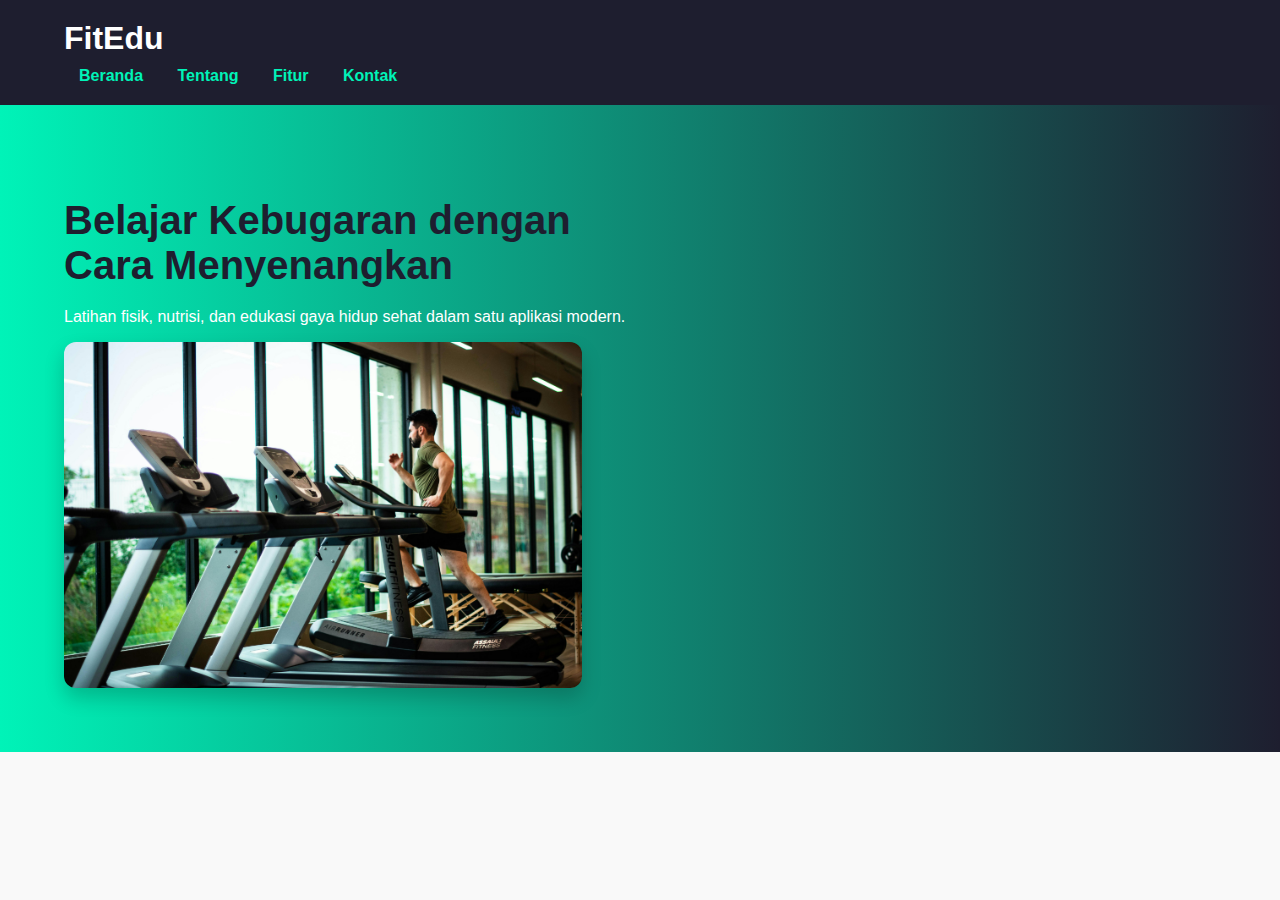
<file: index.html>
<!-- index.html -->
<!DOCTYPE html>
<html lang="id">
<head>
  <meta charset="UTF-8">
  <meta name="viewport" content="width=device-width, initial-scale=1.0">
  <title>FitEdu - Belajar Sehat</title>
  <link rel="stylesheet" href="style/main.css">
</head>
<body>
  <header class="header">
    <div class="container">
      <h1>FitEdu</h1>
      <nav>
        <a href="index.html">Beranda</a>
        <a href="about.html">Tentang</a>
        <a href="features.html">Fitur</a>
        <a href="contact.html">Kontak</a>
      </nav>
    </div>
  </header>

  <section class="hero">
    <div class="container">
      <div class="hero-text">
        <h2>Belajar Kebugaran dengan Cara Menyenangkan</h2>
        <p>Latihan fisik, nutrisi, dan edukasi gaya hidup sehat dalam satu aplikasi modern.</p>
      </div>
      <img src="assets/images/gym-main.jpeg" alt="FitEdu Gym">
    </div>
  </section>

  <script>
    alert("Selamat datang di FitEdu - Belajar Sehat!");
    setTimeout(() => {
      alert("Promo: Diskon 50% untuk pendaftar minggu ini!");
    }, 3000);
  </script>
</body>
</html>
</file>
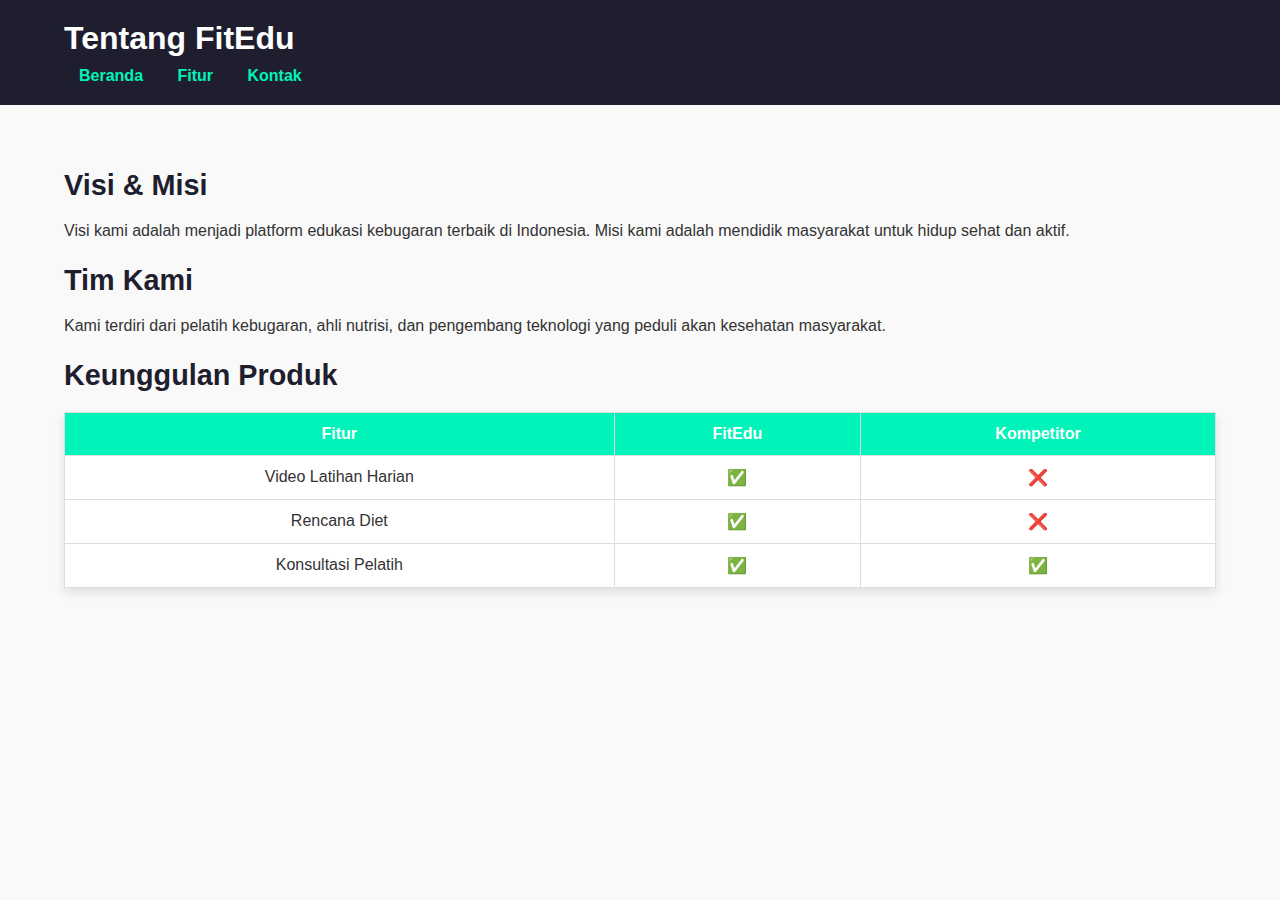
<file: about.html>
<!-- about.html -->
<!DOCTYPE html>
<html lang="id">
<head>
  <meta charset="UTF-8">
  <title>Tentang - FitEdu</title>
  <link rel="stylesheet" href="style/main.css">
</head>
<body>
  <header class="header">
    <div class="container">
      <h1>Tentang FitEdu</h1>
      <nav>
        <a href="index.html">Beranda</a>
        <a href="features.html">Fitur</a>
        <a href="contact.html">Kontak</a>
      </nav>
    </div>
  </header>

  <main class="container">
    <section>
      <h2>Visi & Misi</h2>
      <p>Visi kami adalah menjadi platform edukasi kebugaran terbaik di Indonesia. Misi kami adalah mendidik masyarakat untuk hidup sehat dan aktif.</p>
    </section>

    <section>
      <h2>Tim Kami</h2>
      <p>Kami terdiri dari pelatih kebugaran, ahli nutrisi, dan pengembang teknologi yang peduli akan kesehatan masyarakat.</p>
    </section>

    <section>
      <h2>Keunggulan Produk</h2>
      <table>
        <tr>
          <th>Fitur</th><th>FitEdu</th><th>Kompetitor</th>
        </tr>
        <tr>
          <td>Video Latihan Harian</td><td>✅</td><td>❌</td>
        </tr>
        <tr>
          <td>Rencana Diet</td><td>✅</td><td>❌</td>
        </tr>
        <tr>
          <td>Konsultasi Pelatih</td><td>✅</td><td>✅</td>
        </tr>
      </table>
    </section>
  </main>
</body>
</html>
</file>
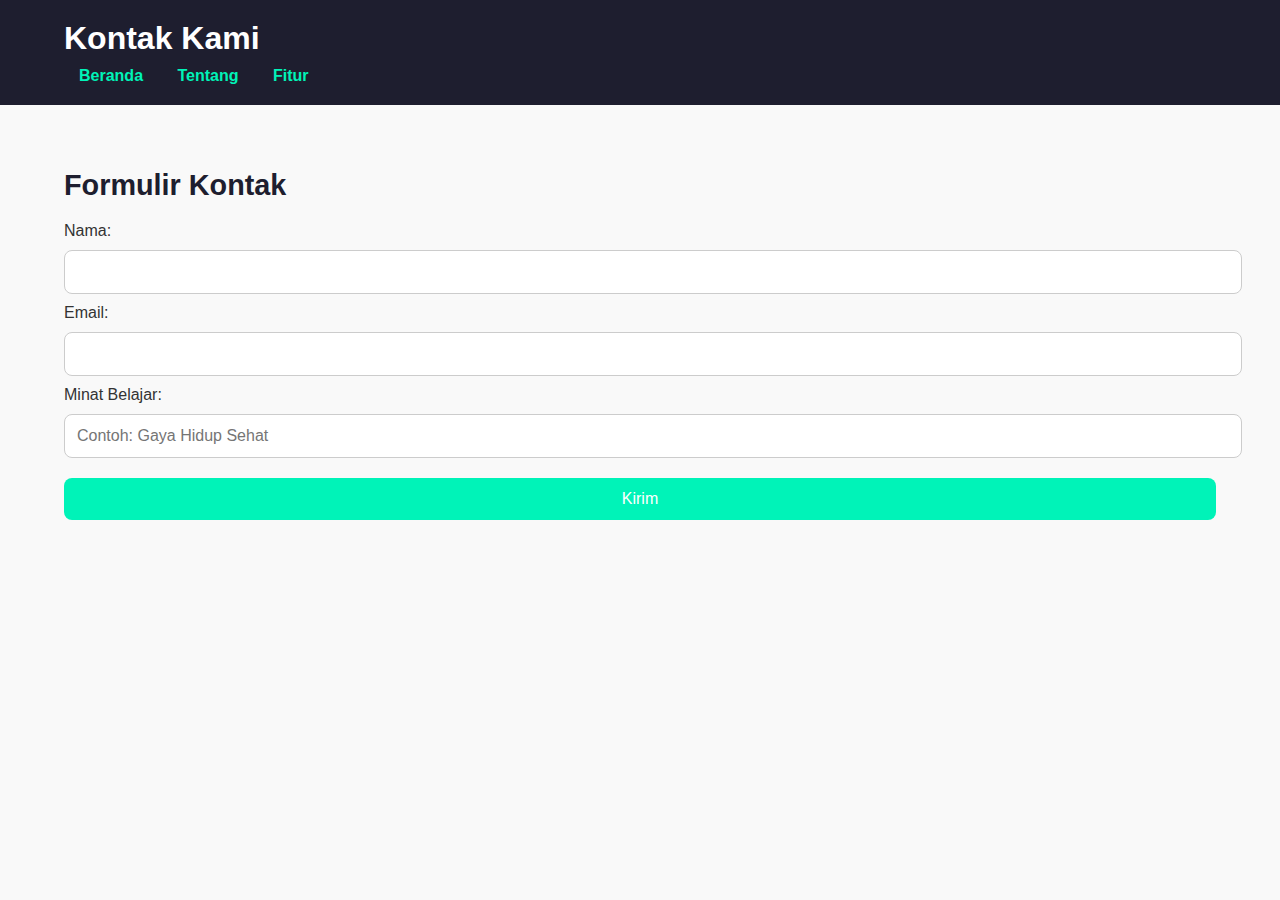
<file: contact.html>
<!-- contact.html -->
<!DOCTYPE html>
<html lang="id">
<head>
  <meta charset="UTF-8">
  <title>Kontak - FitEdu</title>
  <link rel="stylesheet" href="style/main.css">
</head>
<body>
  <header class="header">
    <div class="container">
      <h1>Kontak Kami</h1>
      <nav>
        <a href="index.html">Beranda</a>
        <a href="about.html">Tentang</a>
        <a href="features.html">Fitur</a>
      </nav>
    </div>
  </header>

  <main class="container">
    <section>
      <h2>Formulir Kontak</h2>
      <form onsubmit="return showAlert()">
        <label for="nama">Nama:</label>
        <input type="text" id="nama" name="nama" required>

        <label for="email">Email:</label>
        <input type="email" id="email" name="email" required>

        <label for="minat">Minat Belajar:</label>
        <input type="text" id="minat" name="minat" placeholder="Contoh: Gaya Hidup Sehat" required>

        <button type="submit">Kirim</button>
      </form>
    </section>
  </main>

  <script>
    function showAlert() {
      alert("Pesan anda terkirim!");
      return false;
    }
  </script>
</body>
</html>
</file>
<file: style/main.css>
body {
    margin: 0;
    font-family: 'Segoe UI', Tahoma, Geneva, Verdana, sans-serif;
    background-color: #f9f9f9;
    color: #333;
  }
  
  .container {
    width: 90%;
    max-width: 1200px;
    margin: 0 auto;
  }
  
  .header {
    background-color: #1e1e2f;
    padding: 20px 0;
    color: white;
  }
  
  .header h1 {
    margin: 0;
    font-size: 2rem;
  }
  
  nav {
    margin-top: 10px;
  }
  
  nav a {
    color: #00f3b8;
    margin: 0 15px;
    text-decoration: none;
    font-weight: bold;
    transition: color 0.3s ease;
  }
  
  nav a:hover {
    color: #ffffff;
  }
  
  .hero {
    display: flex;
    align-items: center;
    justify-content: space-between;
    padding: 60px 0;
    background: linear-gradient(90deg, #00f3b8 0%, #1e1e2f 100%);
    color: white;
  }
  
  .hero-text {
    max-width: 50%;
  }
  
  .hero-text h2 {
    font-size: 2.5rem;
    margin-bottom: 20px;
  }
  
  .hero img {
    width: 45%;
    border-radius: 12px;
    box-shadow: 0 10px 20px rgba(0,0,0,0.2);
  }
  
  main {
    padding: 40px 20px;
  }
  
  section h2 {
    font-size: 1.8rem;
    color: #1e1e2f;
    margin-bottom: 20px;
  }
  
  table {
    width: 100%;
    border-collapse: collapse;
    margin-top: 20px;
    background-color: #fff;
    box-shadow: 0 5px 10px rgba(0,0,0,0.1);
  }
  
  table th, table td {
    border: 1px solid #ddd;
    padding: 12px 15px;
    text-align: center;
  }
  
  table th {
    background-color: #00f3b8;
    color: white;
  }
  
  form input, form button {
    width: 100%;
    margin: 10px 0;
    padding: 12px;
    border-radius: 8px;
    border: 1px solid #ccc;
    font-size: 1rem;
  }
  
  form button {
    background-color: #00f3b8;
    color: white;
    border: none;
    cursor: pointer;
    transition: background-color 0.3s ease;
  }
  
  form button:hover {
    background-color: #1e1e2f;
  }
  
  /* Tambahan style modern */
.fitur-grid {
    display: flex;
    gap: 20px;
    flex-wrap: wrap;
    margin-top: 20px;
  }
  
  .fitur-item {
    flex: 1 1 45%;
    background-color: #fff;
    border-radius: 10px;
    padding: 15px;
    text-align: center;
    box-shadow: 0 5px 15px rgba(0,0,0,0.1);
  }
  
  .fitur-item img {
    width: 100%;
    height: auto;
    border-radius: 8px;
    margin-bottom: 10px;
  }
</file>
